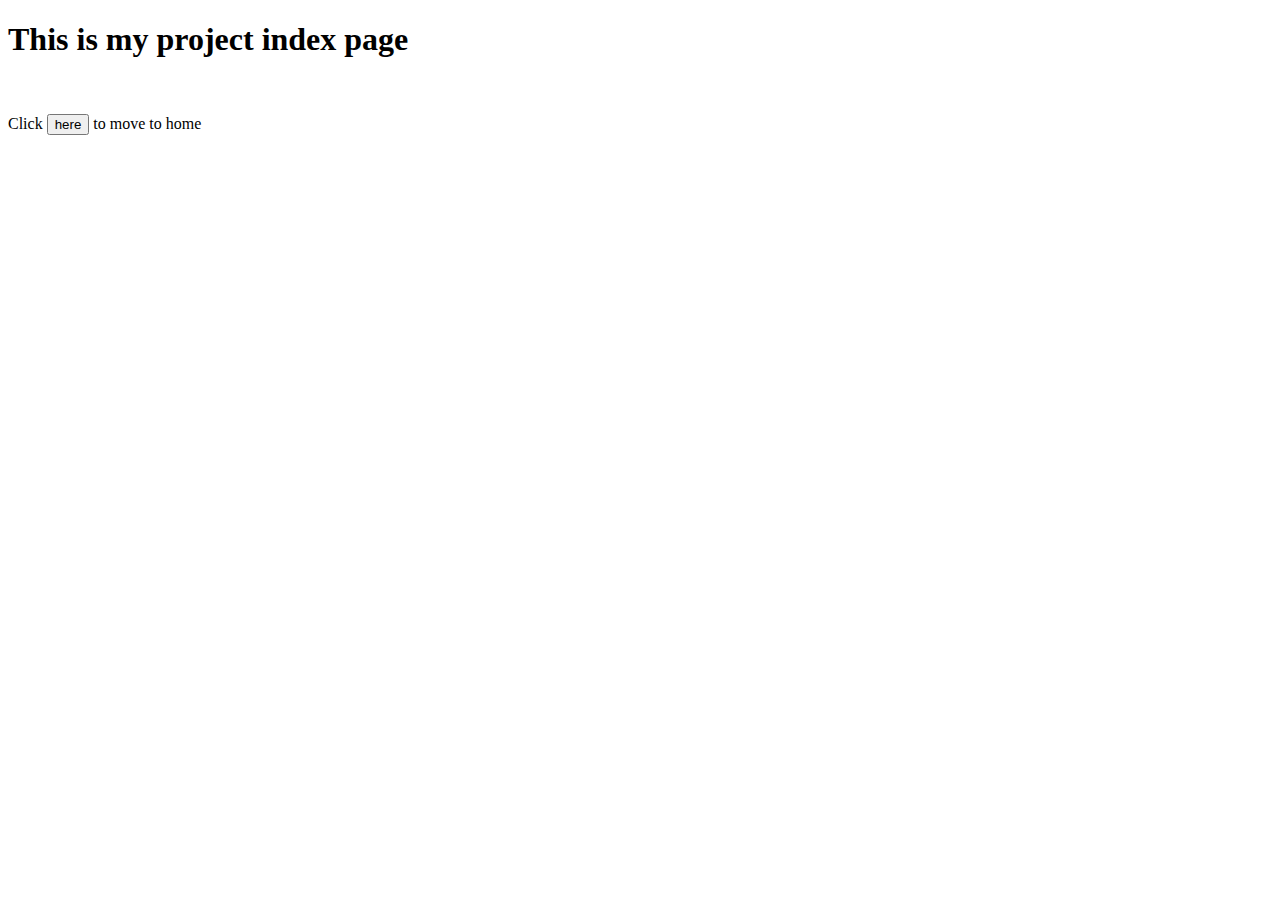
<file: templates/index.html>
<!DOCTYPE html>
<html lang="en">
<head>
    <meta charset="UTF-8">
    <meta name="viewport" content="width=device-width, initial-scale=1.0">
    <meta http-equiv="X-UA-Compatible" content="ie=edge">
    <title>Project</title>
</head>
<body>
    <div>
        <h1>
            <strong>This is my project index page</strong>
        </h1>

    </div>

    <div class="container">
        <br>
        
        <form action='/home'>
        <p>Click <input type='submit' value='here'> to move to home</p>
        </form>
    
    </div>


</body>
</html>
</file>
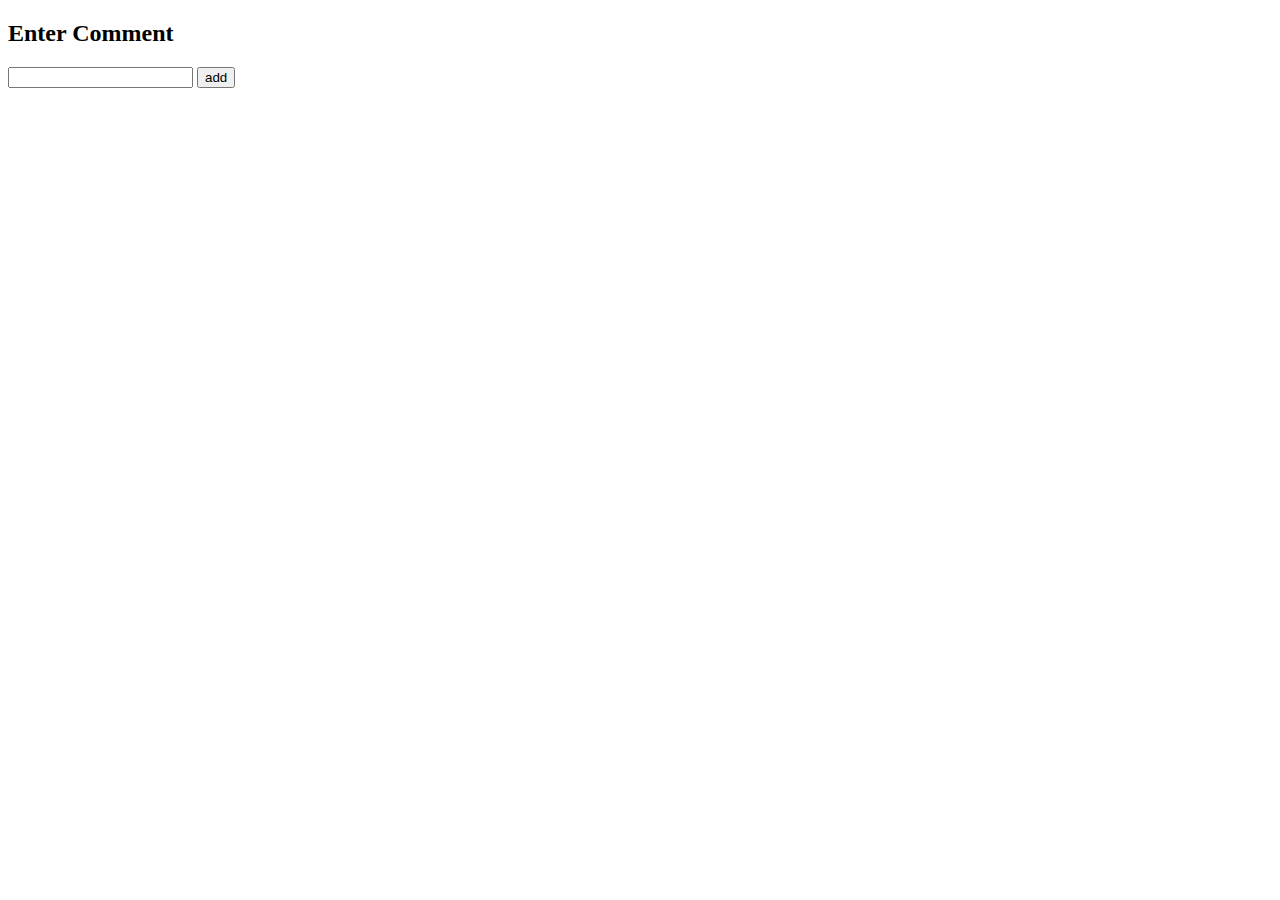
<file: templates/add.html>
<!DOCTYPE html>
<html lang="en">
<head>
    <meta charset="UTF-8">
    <meta name="viewport" content="width=device-width, initial-scale=1.0">
    <meta http-equiv="X-UA-Compatible" content="ie=edge">
    <title>Adding Comments</title>
</head>
<body>
    <form action="/add" method="post">
        <h2>Enter Comment</h2>
        <input type="text" name="Comment">
        <input type="hidden" name="food_ID" value="{{item[0]}}">
        <input type="submit" value="add">
    </form>
</body>
</html>
</file>
